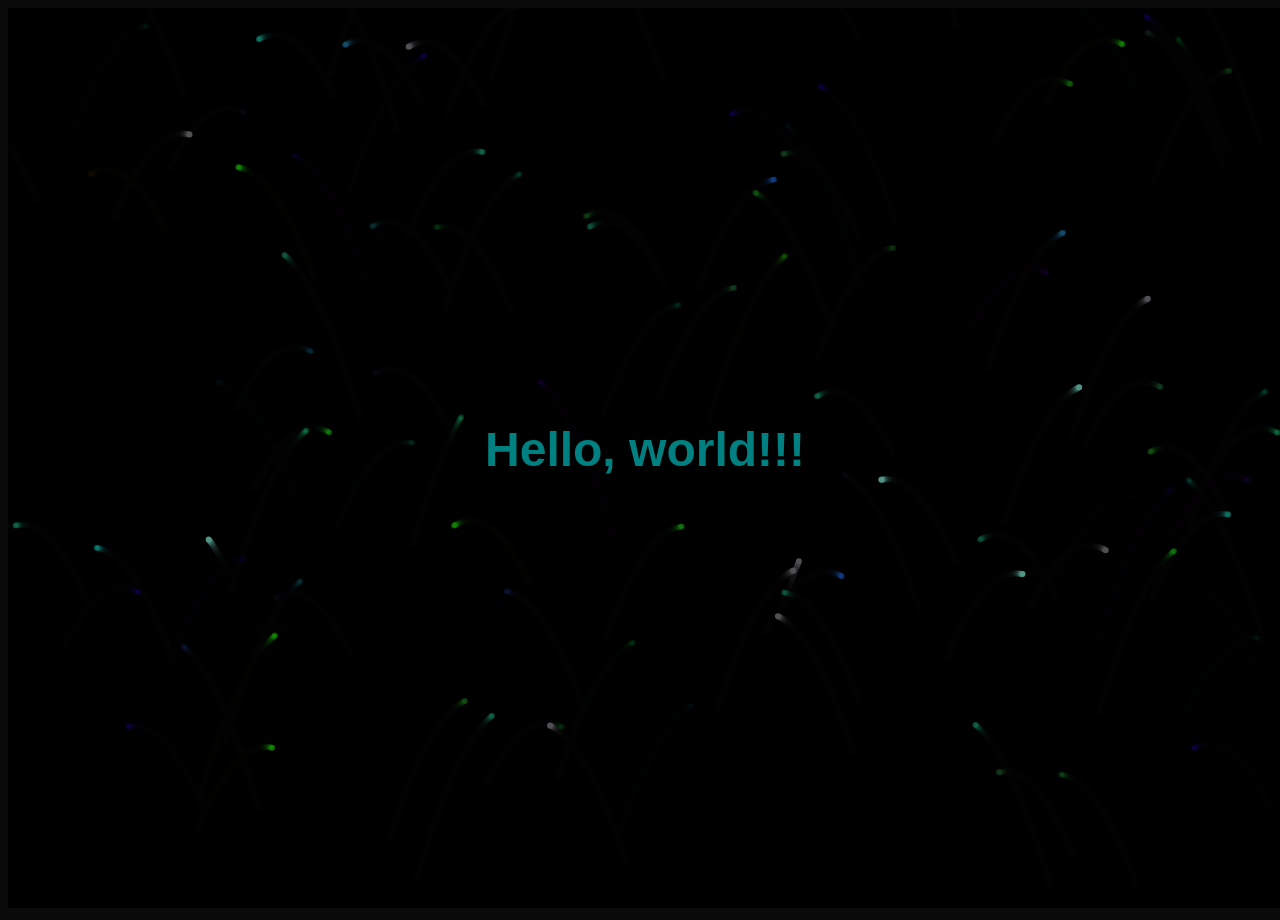
<file: index.html>
<!DOCTYPE html>
<html>
	<head>
		<title>mahrahat.github.io</title>
		<meta charset="UTF-8">
		<meta name="viewport" content="width=device-width, initial-scale=1.0">
		<link rel="stylesheet" type="text/css" href="css/darkcss01.css">
		<script src="js/canv01.js"></script>
	</head>
	<body onload="init();">
		<canvas id="logincanvas"></canvas>
		<div class="container">
			<h1>
				Hello, world!!!
			</h1>
		</div>
	</body>
</html>
</file>
<file: css/darkcss01.css>
body {
	background-color: rgba(0,0,0,0.96);
	overflow: hidden;
}

.container {
	padding: 5px;
	position: fixed;
	width: 600px;
	height: 70px;
	margin-left: -300px;
	margin-top: -35px;
	top: 50%;
	left: 50%;
	text-align: center;
}

h1 {
	width: 610px;
	text-align: center;
	line-height: 70px;
	margin-top: -5px;
	margin-left: -5px;
	font-family: sans-serif;
	font-size: 48px;
	font-weight: bold;
	color: teal;
}
</file>
